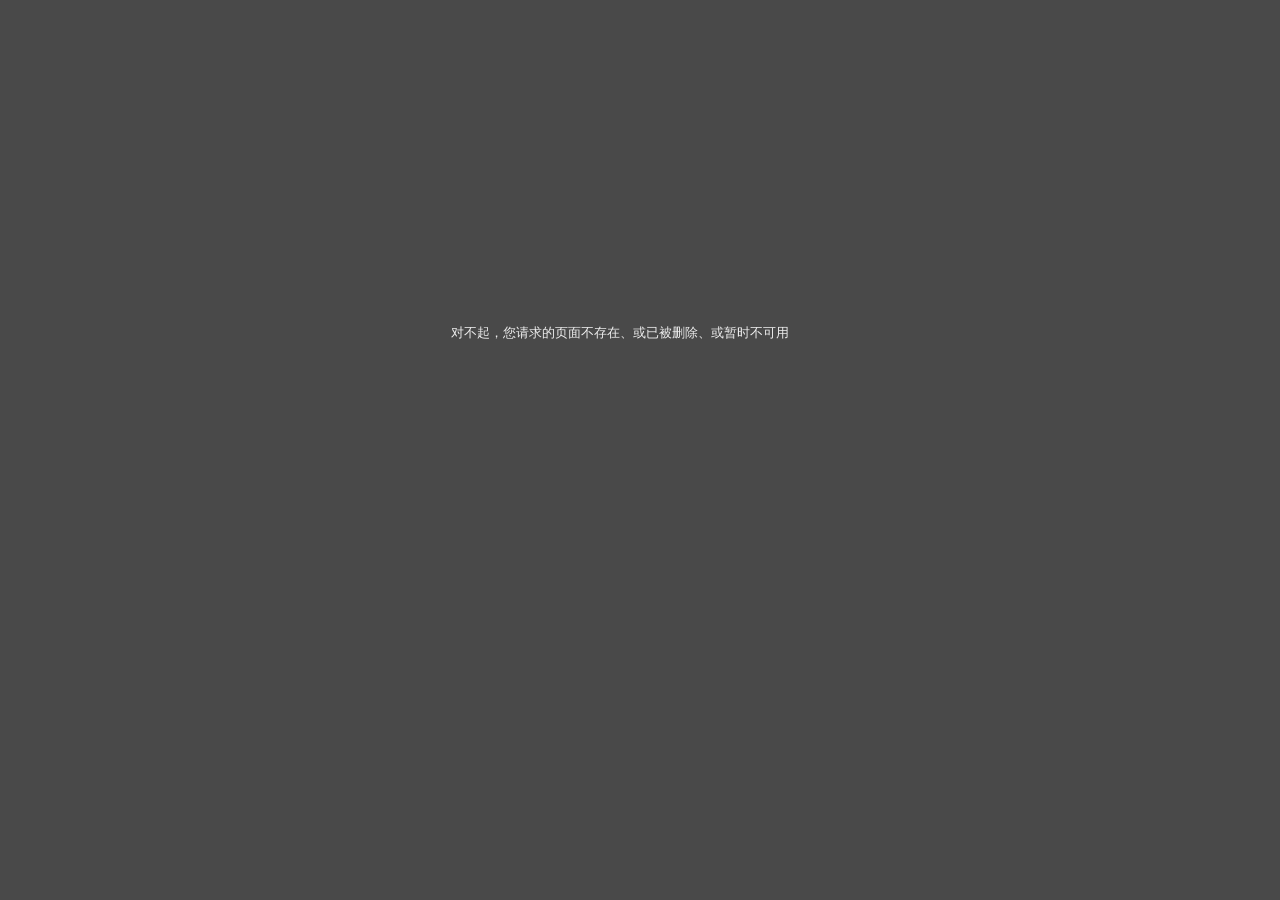
<file: qiokio/open/download/index.html>
<!DOCTYPE html
        PUBLIC "-//W3C//DTD XHTML 1.0 Transitional//EN"
        "http://www.w3.org/TR/xhtml1/DTD/xhtml1-transitional.dtd">
<html xmlns="http://www.w3.org/1999/xhtml">
<head>
    <meta charset="UTF-8" http-equiv="Content-Type" content="text/html; charset=utf-8"/>
    <title>404-对不起！您访问的页面不存在</title>
    <style type="text/css">
        .head404 {
            width: 580px;
            height: 234px;
            margin: 50px auto 0 auto;
            background: url(https://www.daixiaorui.com/Public/images/head404.png) no-repeat;
        }
        .txtbg404 {
            width: 499px;
            height: 169px;
            margin: 10px auto 0 auto;
            background: url(https://www.daixiaorui.com/Public/images/txtbg404.png) no-repeat;
        }

        .txtbg404 .txtbox {
            width: 390px;
            position: relative;
            top: 30px;
            left: 60px;
            color: #eee;
            font-size: 13px;
        }

        .txtbg404 .txtbox p {
            margin: 5px 0;
            line-height: 18px;
        }

        .txtbg404 .txtbox .paddingbox {
            padding-top: 15px;
        }

        .txtbg404 .txtbox p a {
            color: #eee;
            text-decoration: none;
        }

        .txtbg404 .txtbox p a:hover {
            color: #FC9D1D;
            text-decoration: underline;
        }

    </style>

</head>


<body bgcolor="#494949">

<div class="head404"></div>

<div class="txtbg404">

    <div class="txtbox">

        <p>对不起，您请求的页面不存在、或已被删除、或暂时不可用</p>

        <!--<p class="paddingbox">请点击以下链接继续浏览网页</p>-->

        <!--<p>》<a style="cursor:pointer" "history.back()">返回上一页面</a></p>-->

        <!--<p>》<a href="http://syylab.github.io/qiokio/help">寻求帮助</a></p>-->

        <!--<p>》<a href="http://syylab.github.io/">返回网站首页</a></p>-->

    </div>

</div>

</body>

</html>
</html>
</file>
